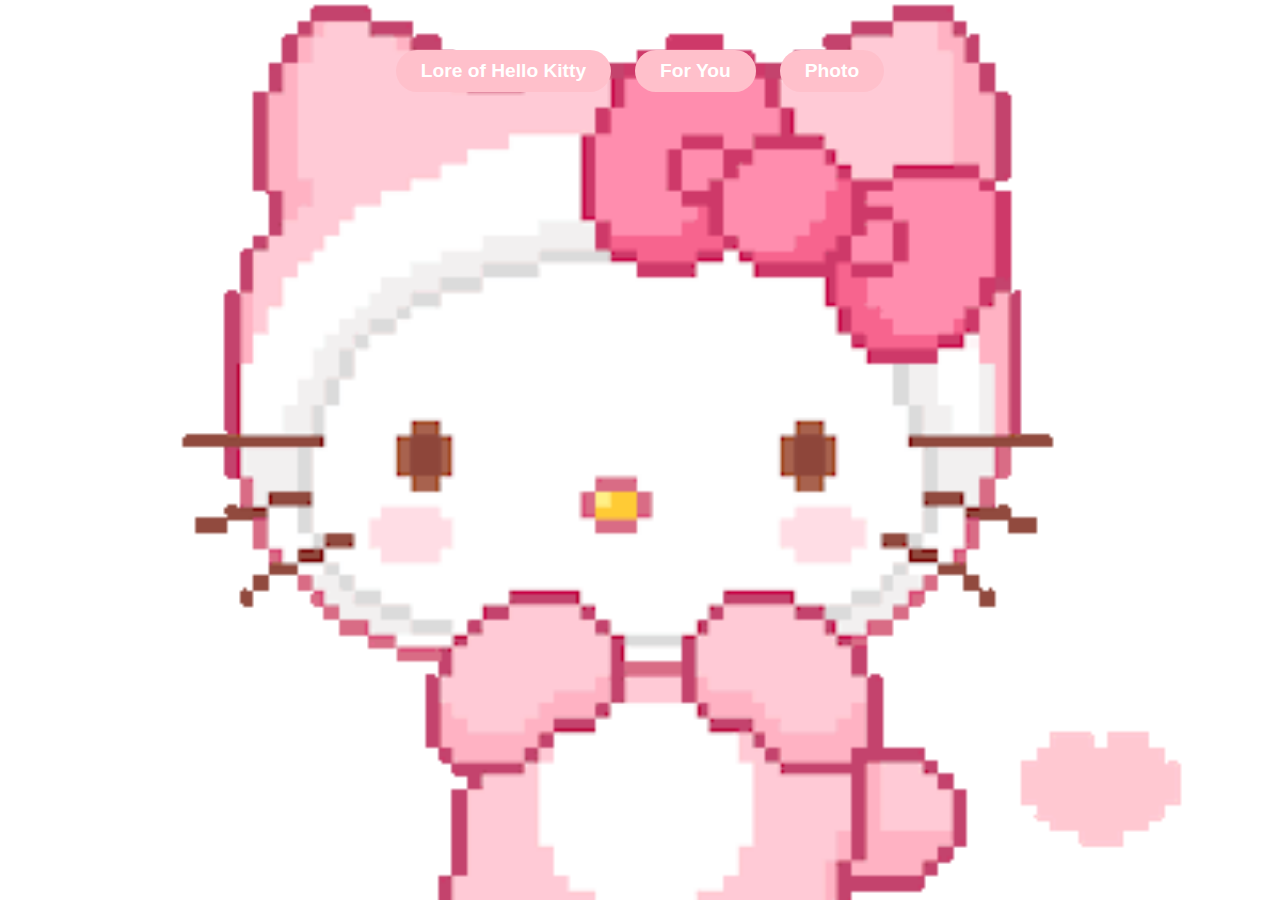
<file: index.html>
<!DOCTYPE html>
<html lang="en">
	<head>
		<meta charset="UTF-8" />
		<meta name="viewport" content="width=device-width, initial-scale=1.0" />
		<title>Hello Kitty 💖</title>
		<link
			href="https://fonts.googleapis.com/css2?family=Dancing+Script:wght@400;700&display=swap"
			rel="stylesheet"
		/>
		<link rel="stylesheet" href="style.css" />
	</head>
	<body>
		<div class="button-container">
			<button class="menu-btn" onclick="showContent('lore')">
				Lore of Hello Kitty
			</button>
			<button class="menu-btn" onclick="showContent('foryou')">For You</button>
			<button class="menu-btn" onclick="showContent('gallery')">Photo</button>
		</div>

		<div class="wrapper" id="lore">
			<h1>🌸 Lore of Hello Kitty 🌸</h1>
			<p>
				Hello Kitty, whose full name is <strong>Kitty White</strong>, was born
				in the suburbs of London on <strong>November 1st</strong>. Though she
				looks like a kitten, she is actually a <strong>little girl</strong> —
				cheerful, kind-hearted, and full of love.
			</p>
			<p>
				She lives with her twin sister Mimmy, her parents George and Mary White,
				and loves baking cookies, traveling, and making friends. Even though she
				has no mouth, she speaks through the
				<strong>language of the heart</strong> 💖
			</p>
			<p>
				Created by Sanrio in 1974, Hello Kitty has become a global symbol of
				kindness, cuteness, and eternal childhood. She reminds us that
				friendship is the most magical power of all ✨
			</p>
		</div>

		<div class="wrapper" id="foryou">
			<h1>Hello Kitty 💕</h1>
			<p>
				This cute little page is made to bring joy to a very special girl 🥰
			</p>

			<p>Hope it brings a smile 😽</p>
			<a href="#" class="btn">Hug 💗</a>
		</div>

		<div class="wrapper" id="gallery">
			<h1>Photo Gallery 📷</h1>
			<div class="gallery-grid">
				<!-- Images will be inserted here -->
			</div>
		</div>

		<script src="script.js"></script>
	</body>
</html>
</file>
<file: style.css>
body {
	margin: 0;
	padding: 0;
	font-family: 'Dancing Script', cursive, sans-serif;
	background: url('gifs/hello-kitty-dance.gif') no-repeat center center fixed;
	background-size: cover;
	color: #d63384;
	text-align: center;
	animation: fadeInBackground 4s ease-in-out;
}

@keyframes fadeInBackground {
	0% {
		opacity: 0;
	}
	100% {
		opacity: 1;
	}
}

.wrapper {
	background: rgba(255, 255, 255, 0.75);
	max-width: 1000px;
	margin: 50px auto;
	padding: 30px;
	border-radius: 20px;
	box-shadow: 0 0 20px rgba(255, 105, 180, 0.5);
	animation: fadeInContent 2s ease-in-out;
	display: none;
}

@keyframes fadeInContent {
	0% {
		opacity: 0;
	}
	100% {
		opacity: 1;
	}
}

h1 {
	font-size: 3em;
	margin-bottom: 10px;
	animation: slideInFromTop 1s ease-out;
}

@keyframes slideInFromTop {
	0% {
		transform: translateY(-50px);
		opacity: 0;
	}
	100% {
		transform: translateY(0);
		opacity: 1;
	}
}

img {
	width: 200px;
	border-radius: 20px;
	box-shadow: 0 0 15px pink;
	transition: transform 0.3s ease;
}

img:hover {
	transform: scale(1.1);
}

.btn {
	margin-top: 20px;
	display: inline-block;
	background: #ff69b4;
	color: white;
	padding: 10px 20px;
	border-radius: 30px;
	text-decoration: none;
	font-weight: bold;
	transition: background 0.3s, transform 0.3s;
}

.btn:hover {
	background: #e754a8;
	transform: translateY(-5px);
}

.menu-btn {
	margin: 10px;
	background: #ffc0cb;
	color: white;
	padding: 10px 25px;
	border-radius: 25px;
	text-decoration: none;
	font-weight: bold;
	border: none;
	cursor: pointer;
	transition: background 0.3s, transform 0.3s;
	font-size: 1.2em;
}

.menu-btn:hover {
	background: #ff69b4;
	transform: scale(1.05);
}

.button-container {
	margin-top: 40px;
}

/* Gallery grid layout */
.gallery-grid {
	display: grid;
	grid-template-columns: repeat(5, 1fr);
	gap: 15px;
	justify-items: center;
}

.gallery-grid img {
	width: 100%;
	max-width: 180px;
	border-radius: 15px;
	border: 5px solid #ffb6c1;
	box-shadow: 0 4px 10px rgba(255, 105, 180, 0.4);
}

@media (max-width: 768px) {
	.wrapper {
		width: 90%;
		margin: 20px auto;
		padding: 20px;
	}

	h1 {
		font-size: 2.5em;
	}

	img {
		width: 150px;
	}

	.btn {
		padding: 8px 15px;
		font-size: 1.2em;
	}

	.gallery-grid {
		grid-template-columns: repeat(2, 1fr);
	}
}
</file>
